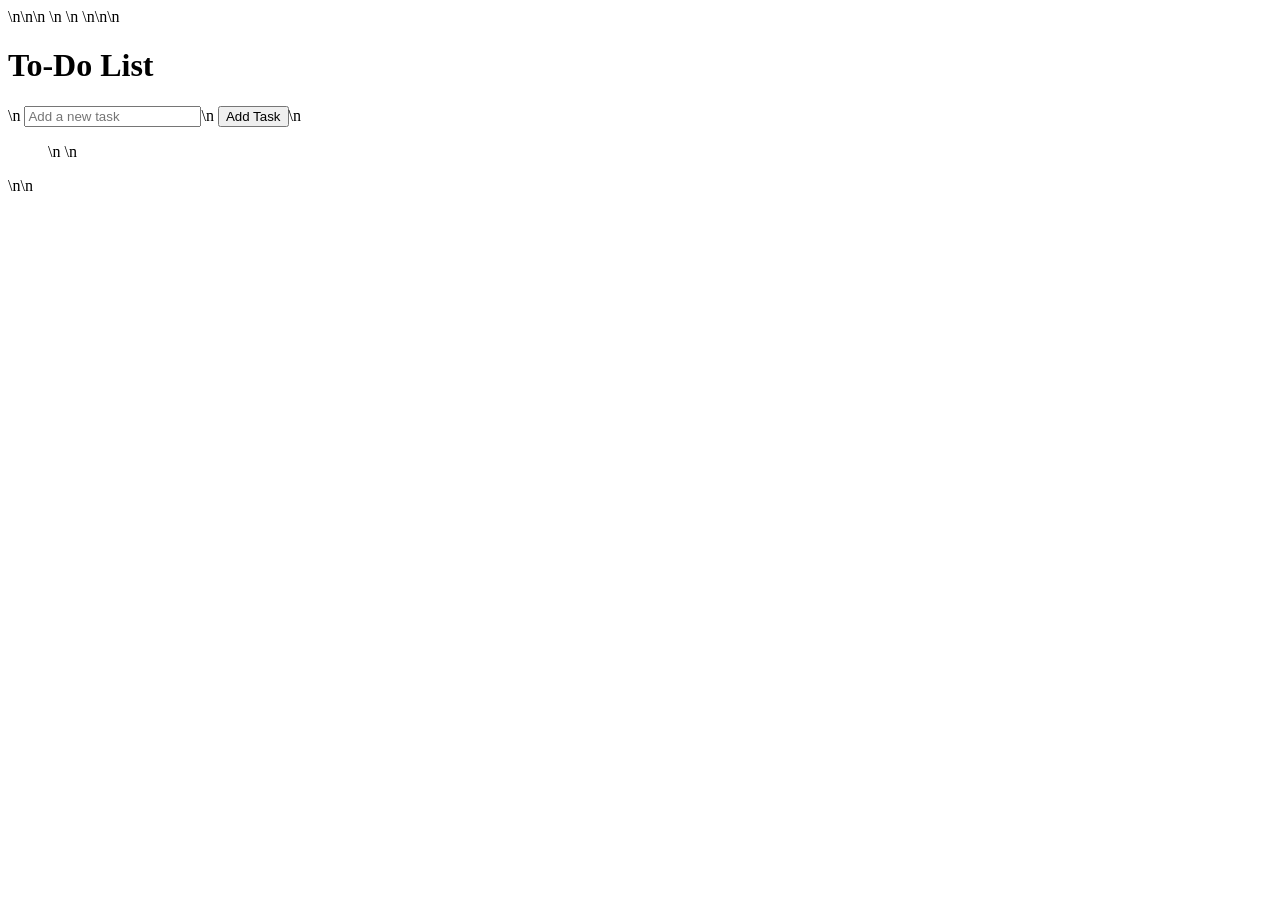
<file: index.html>
<!DOCTYPE html>\n<html lang="en">\n<head>\n    <meta charset="UTF-8">\n    <meta name="viewport" content="width=device-width, initial-scale=1.0">\n    <title>To-Do List Application</title>\n</head>\n<body>\n    <h1>To-Do List</h1>\n    <input type="text" placeholder="Add a new task">\n    <button>Add Task</button>\n    <ul>\n        <!-- List of tasks will be appended here -->\n    </ul>\n</body>\n</html>
</file>
